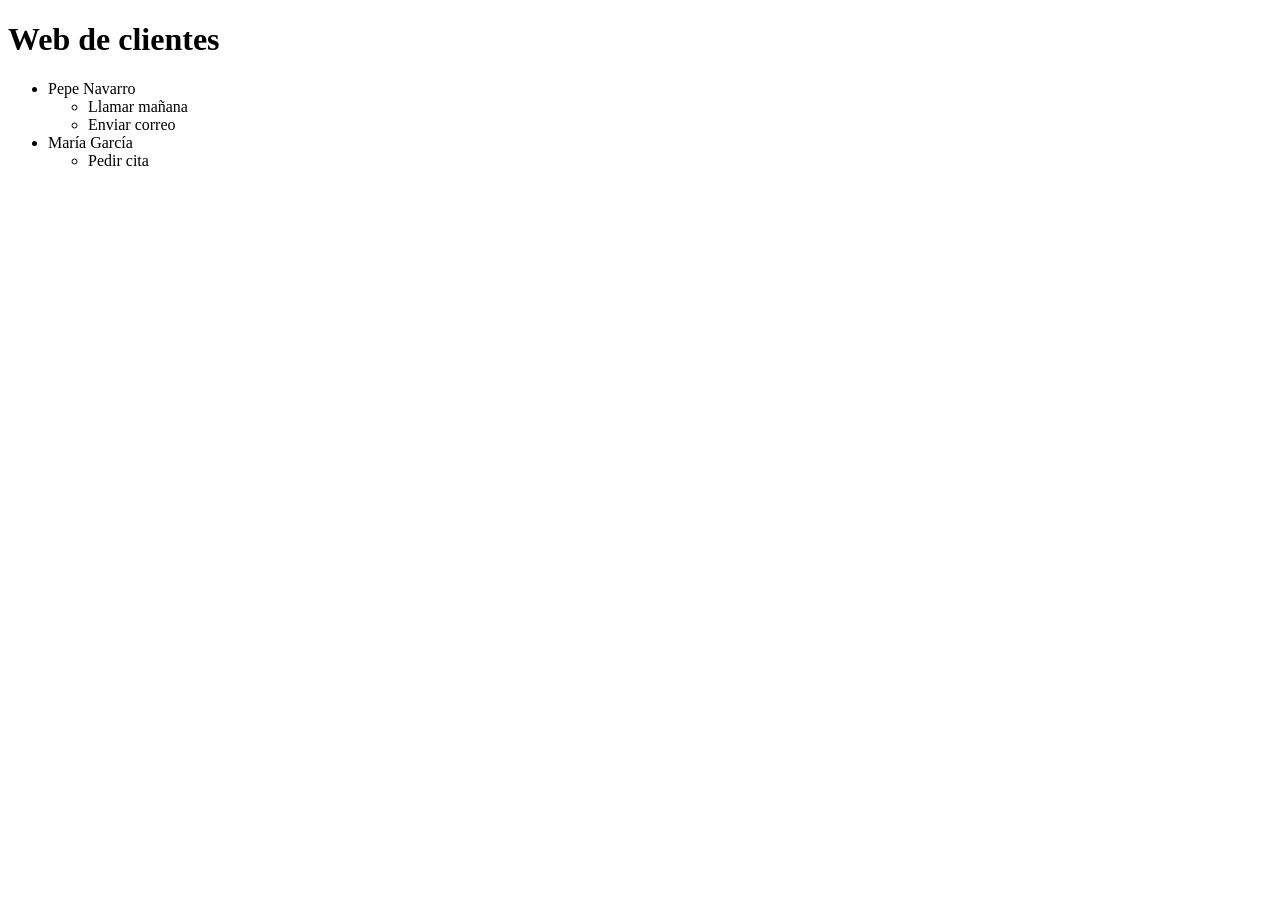
<file: jpaCustomers/target/classes/templates/index.html>
<!DOCTYPE html>
<html lang="en">
<head>
    <meta charset="UTF-8">
    <title>Clientes</title>
</head>
<body>
<h1>Web de clientes</h1>
<ul>
    <li>
        <!-- Nombre del cliente -->
        <span>Pepe Navarro</span>
        <!-- Lista de notas -->
        <ul>
            <li>Llamar mañana</li>
            <li>Enviar correo</li>
        </ul>
    </li>
    <li>
        <!-- Nombre del cliente -->
        <span>María García</span>
        <!-- Lista de notas -->
        <ul>
            <li>Pedir cita</li>
        </ul>
    </li>
</ul>

</body>
</html>
</file>
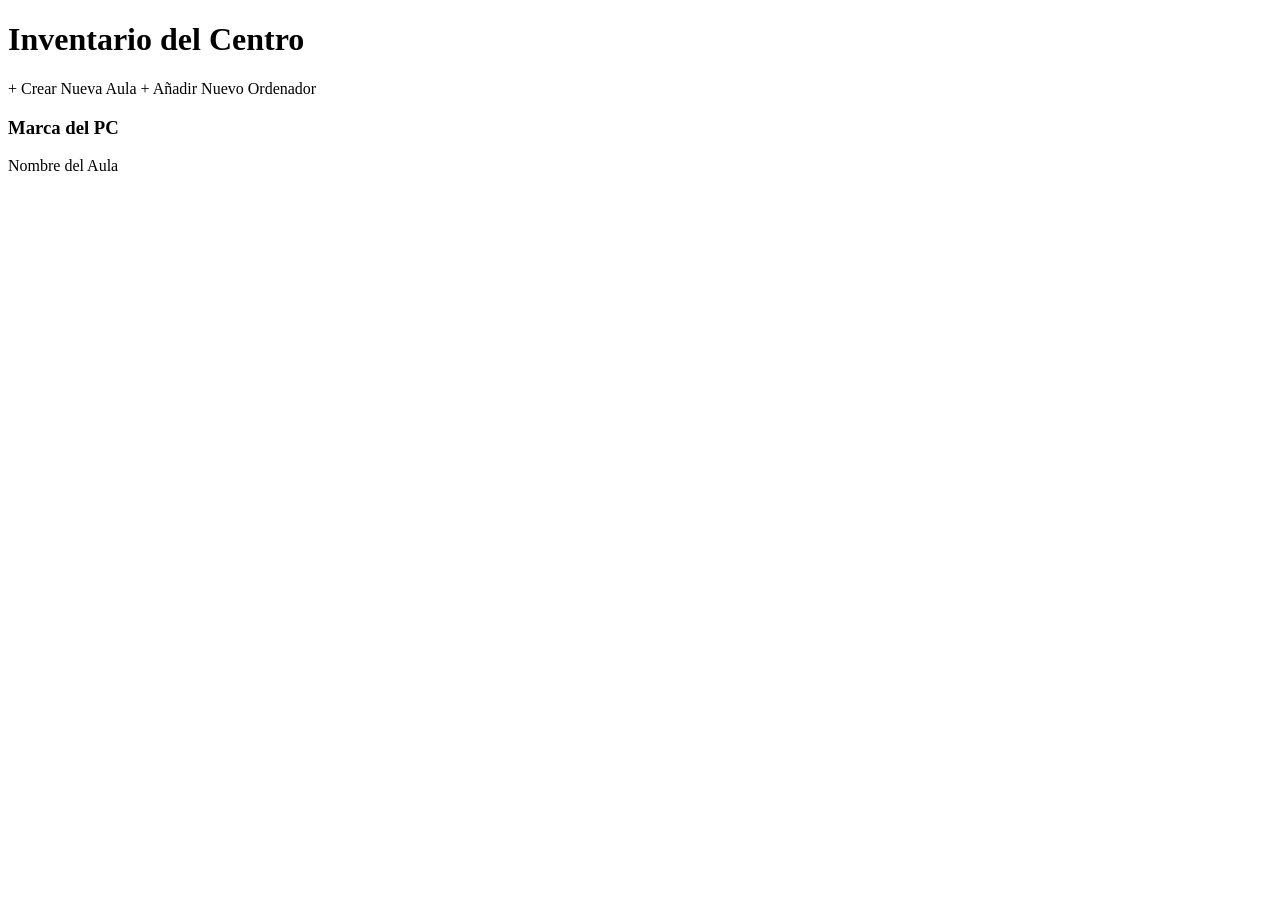
<file: jpaCustomers/src/main/resources/templates/index.html>
<!DOCTYPE html>
<html xmlns:th="http://www.thymeleaf.org">
<head>
    <meta charset="UTF-8">
    <title>Inventario de Equipos</title>
    <link rel="stylesheet" th:href="@{/css/estilos.css}">
</head>
<body>
<h1>Inventario del Centro</h1>
<div class="contenedor-botones">
    <a th:href="@{/nueva-aula}" class="btn btn-verde">
        + Crear Nueva Aula
    </a>
    <a th:href="@{/nuevo}" class="btn btn-azul">
        + Añadir Nuevo Ordenador
    </a>
</div>
<div class="galeria">
    <div th:each="ordenador : ${ordenadores}" class="tarjeta">
        <div class="contenido-texto">
            <h3 th:text="${ordenador.marca}" class="marca">Marca del PC</h3>
            <span class="etiqueta-aula" th:text="${ordenador.aula.nombre}">Nombre del Aula</span>
        </div>
    </div>
</div>
</body>
</html>
</file>
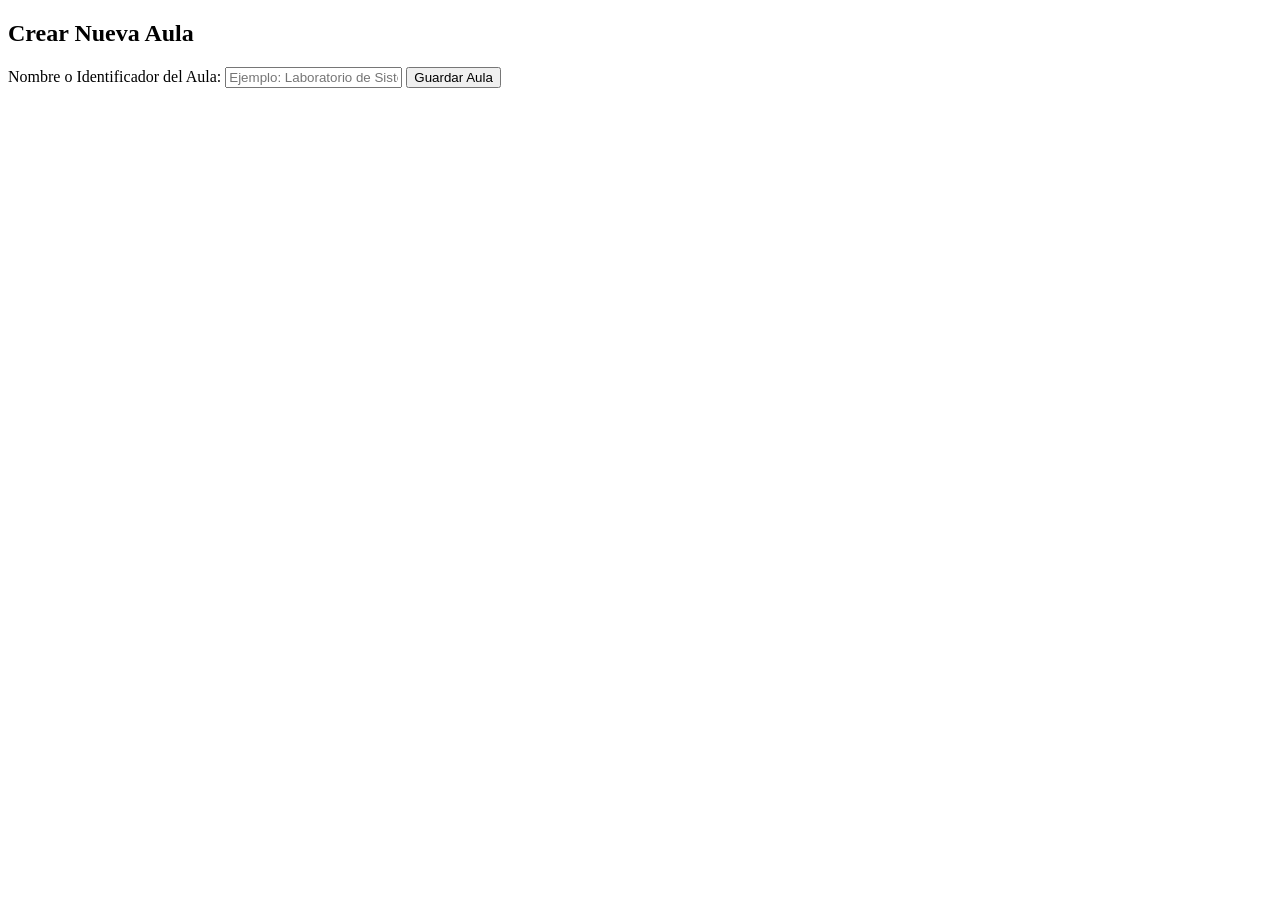
<file: jpaCustomers/src/main/resources/templates/formulario-aula.html>
<!DOCTYPE html>
<html xmlns:th="http://www.thymeleaf.org">
<head>
    <meta charset="UTF-8">
    <title>Nueva Aula</title>
    <link rel="stylesheet" th:href="@{/css/estilos.css}">
</head>
<body>
<div class="caja-form">
    <h2>Crear Nueva Aula</h2>
    <form action="/guardar-aula" method="post">
        <label>Nombre o Identificador del Aula:</label>
        <input type="text" name="nombre" required placeholder="Ejemplo: Laboratorio de Sistemas">
        <button type="submit">Guardar Aula</button>
    </form>
</div>
</body>
</html>
</file>
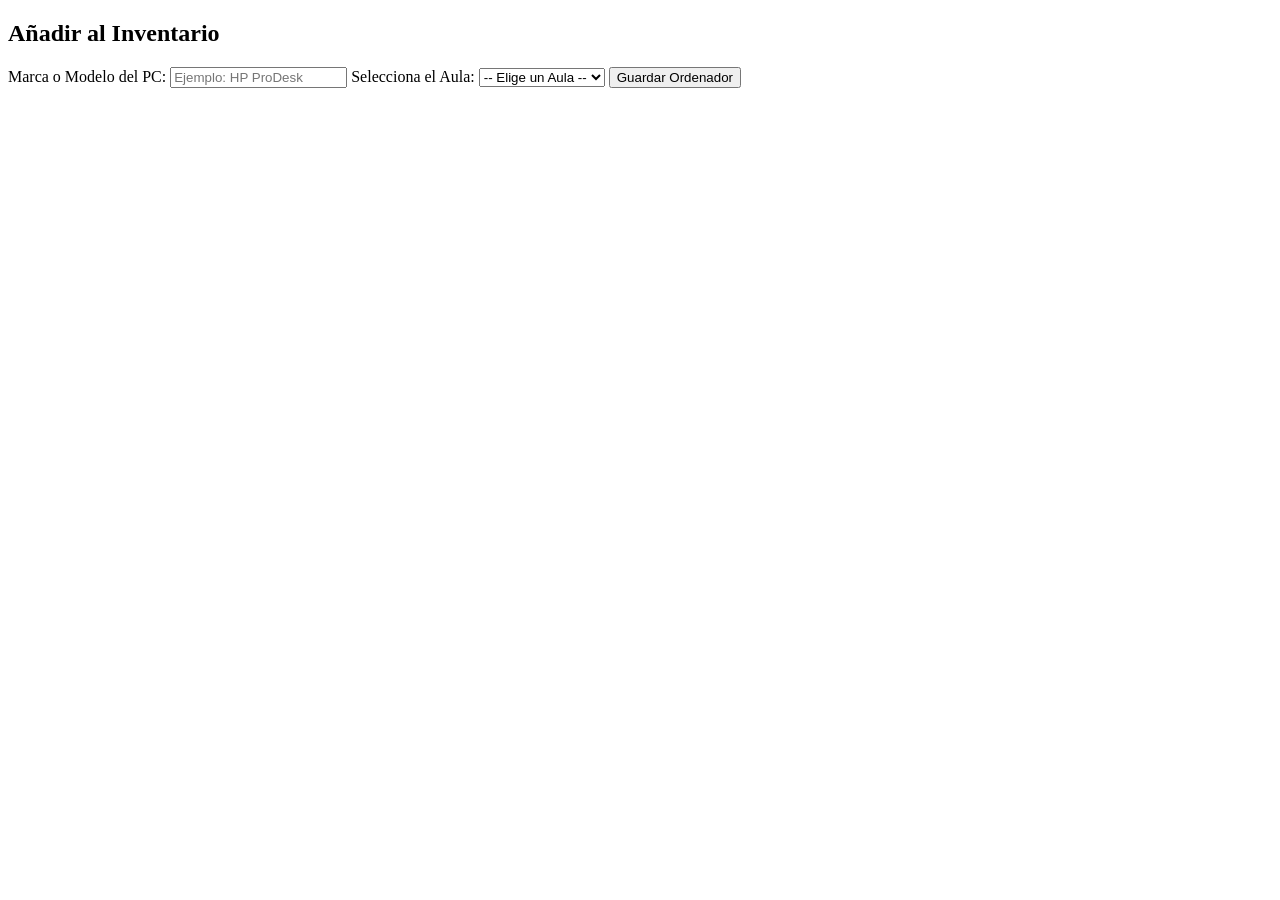
<file: jpaCustomers/src/main/resources/templates/formulario.html>
<!DOCTYPE html>
<html xmlns:th="http://www.thymeleaf.org">
<head>
    <meta charset="UTF-8">
    <title>Nuevo Ordenador</title>
    <link rel="stylesheet" th:href="@{/css/estilos.css}">
</head>
<body>
<div class="caja-form">
    <h2>Añadir al Inventario</h2>
    <form action="/guardar" method="post">
        <label>Marca o Modelo del PC:</label>
        <input type="text" name="marca" required placeholder="Ejemplo: HP ProDesk">
        <label>Selecciona el Aula:</label>
        <select name="aula.id" required>
            <option value="">-- Elige un Aula --</option>
            <option th:each="aula : ${aulas}" th:value="${aula.id}" th:text="${aula.nombre}"></option>
        </select>
        <button type="submit">Guardar Ordenador</button>
    </form>
</div>
</body>
</html>
</file>
